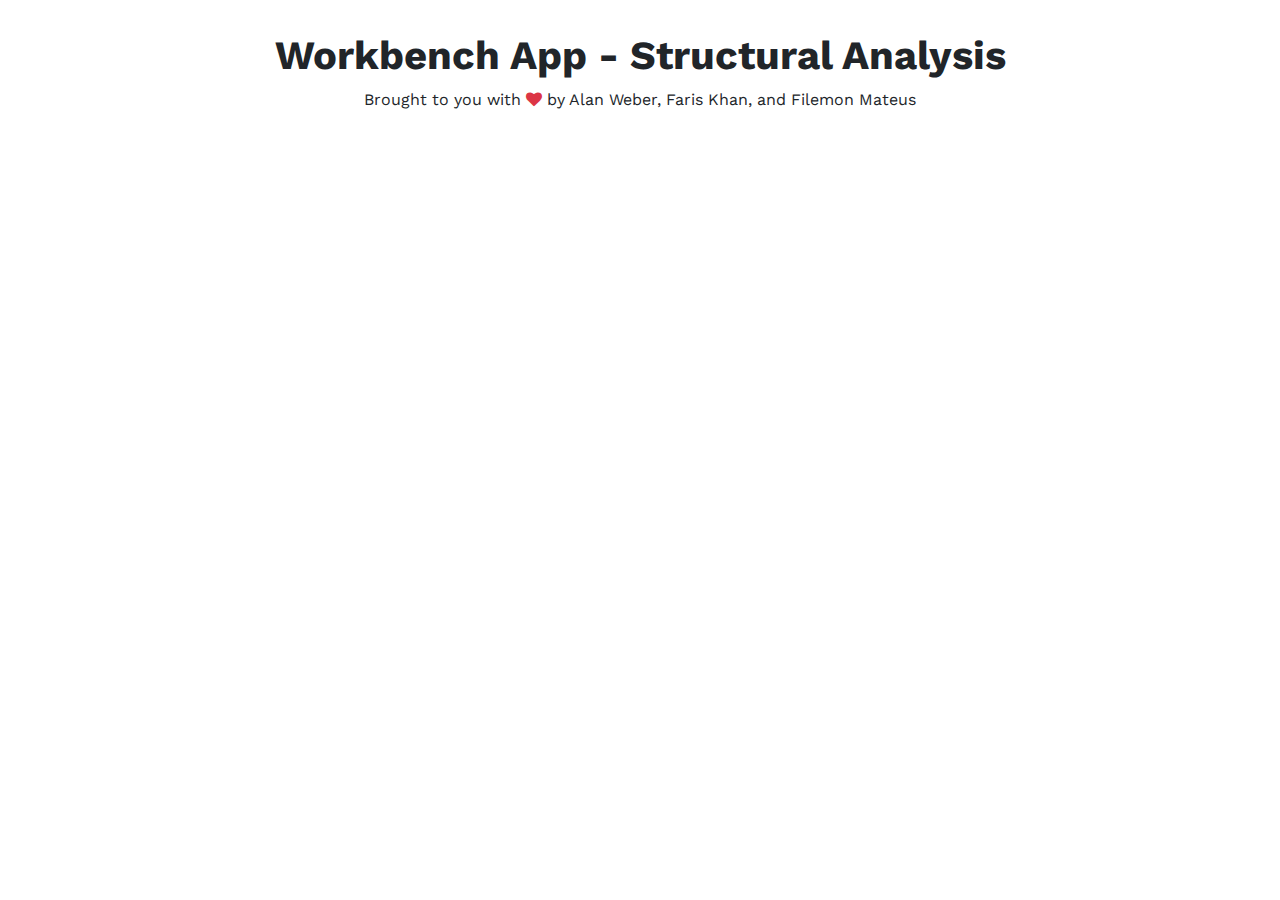
<file: static-data-view/index.html>
<!DOCTYPE html>
<html lang='en'>
  <head>
    <meta charset='UTF-8'>
    <title>Workbench Web App</title>
    <link rel='stylesheet' href='https://fonts.googleapis.com/css?family=Work+Sans:400,700'>
    <link rel='stylesheet' href='https://cdn.jsdelivr.net/npm/bootstrap@5.0.2/dist/css/bootstrap.min.css'>
    <link rel='stylesheet' href='https://maxcdn.bootstrapcdn.com/font-awesome/4.1.0/css/font-awesome.min.css'>
    <link rel='stylesheet' href='css/styles.css'>
  </head>
  <body>
    <div class='container-fluid'>
      <div class='row'>
        <header>
          <h1 class='fw-bold'>Workbench App - Structural Analysis</h1>
          <div>Brought to you with <i class='fa fa-heart small text-danger'></i> by Alan Weber, Faris Khan, and Filemon Mateus</div>
        </header>
      </div>
      <div class='row'>
        <div id='dial-container' class='col-xl-12'></div>
      </div>
      <div class='row'>
        <div id='tree-container' class='col-xl-12'></div>
      </div>
      <div class='row'>
        <div id='table-container' class='col-xl-12'></div>
      </div>
    </div>
    <script src='https://d3js.org/d3.v7.min.js'></script>
    <script src='https://cdn.jsdelivr.net/npm/bootstrap@5.0.2/dist/js/bootstrap.min.js'></script>
    <script src='js/node.js'></script>
    <script src='js/tree.js'></script>
    <script src='js/table.js'></script>
    <script src='js/script.js'></script>
  </body>
</html>
</file>
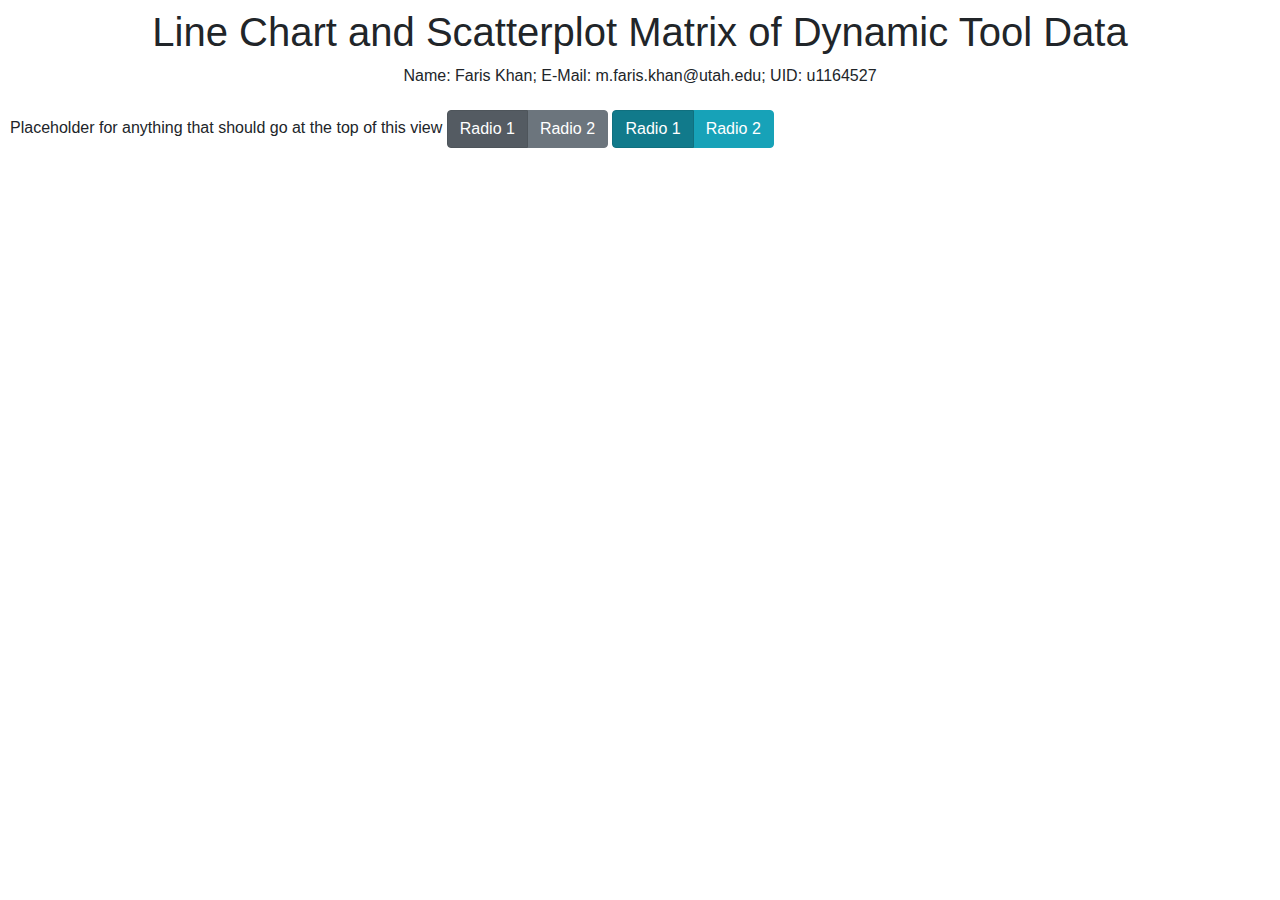
<file: dynamic-data-view/scratch.html>
<!DOCTYPE html>
<html lang="en">
	<head>
		<meta charset="UTF-8" />
		<title>Dynamic Data View -- Milestone Update</title>
		<script src="https://d3js.org/d3.v7.min.js"></script>
		<link
			href="https://fonts.googleapis.com/css?family=Work+Sans:400,700&display=swap"
			rel="stylesheet"
		/>
		<link rel="stylesheet" href="styles.css" />

		<!-- Bootstrap styling if you want to use it:  -->
		<link
			rel="stylesheet"
			href="https://maxcdn.bootstrapcdn.com/bootstrap/4.0.0/css/bootstrap.min.css"
			integrity="sha384-Gn5384xqQ1aoWXA+058RXPxPg6fy4IWvTNh0E263XmFcJlSAwiGgFAW/dAiS6JXm"
			crossorigin="anonymous"
		/>
	</head>

	<body>
		<div id="header-wrap">
			<header>
				<h1>Line Chart and Scatterplot Matrix of Dynamic Tool Data</h1>
				<div>
					Name: Faris Khan; E-Mail: m.faris.khan@utah.edu; UID:
					u1164527
				</div>
			</header>

			<div class="grid-container">
				<div class="item1">
					Placeholder for anything that should go at the top of this
					view
					<form
						class="btn-group btn-group-toggle"
						data-toggle="buttons"
					>
						<label id="overall" class="btn btn-secondary active">
							<input
								type="radio"
								name="controlHeatmapType"
							/>Radio 1<br />
						</label>
						<label id="grouped" class="btn btn-secondary">
							<input
								type="radio"
								name="controlHeatmapType"
							/>Radio 2<br />
						</label>
					</form>

					<form
						class="btn-group btn-group-toggle"
						data-toggle="buttons"
					>
						<label id="hide-extremes" class="btn btn-info active">
							<input
								type="radio"
								name="controlHeatmapType"
							/>Radio 1<br />
						</label>
						<label id="extremes" class="btn btn-info">
							<input
								type="radio"
								name="controlHeatmapType"
							/>Radio 2<br />
						</label>
					</form>
				</div>
				<div id="linechart-div" class="item2"></div>
				<div id="splom-div" class="item3"></div>
			</div>
		</div>
	</body>
	<script src="js/script.js"></script>
	<script src="js/splom.js"></script>
	<script src="js/linechart.js"></script>
</html>
</file>
<file: static-data-view/css/styles.css>
* {
  font-family: 'Work Sans', sans-serif;
}

header {
  text-align: center;
}

.row {
  margin: 2em 0em;
}

#dial-container {
  height: 5vh;
}

#tree-container svg {
  width: 100%;
  height: 40vh;
  border: 1px solid #dee2e6;
}

#table-container {
  height: 30vh;
}

.table {
  white-space: nowrap;
}

th {
  font-size: 14px;
  cursor: pointer;
}

th span {
  display: inline-flex;
  flex-direction: column;
}

td {
  font-size: 14px;
  text-align: center;
}

.fa {
  color: #ccc;
  height: 1px;
  line-height: 1.3;
}

.sorted {
  color: black;
}
</file>
<file: dynamic-data-view/styles.css>
.item1 {
	grid-area: buttons;
}
.item2 {
	grid-area: menu;
}
.item3 {
	grid-area: main;
}

.grid-container {
	display: grid;
	grid-template-areas:
		"buttons buttons buttons buttons buttons"
		"menu menu menu menu main";
	gap: 10px;
	padding: 10px;
}

h1 {
	margin-top: 0;
	color: #343651;
}

h2 {
	color: #343651;
}

header {
	padding: 0.5em;
	text-align: center;
	height: 100px;
}
</file>
